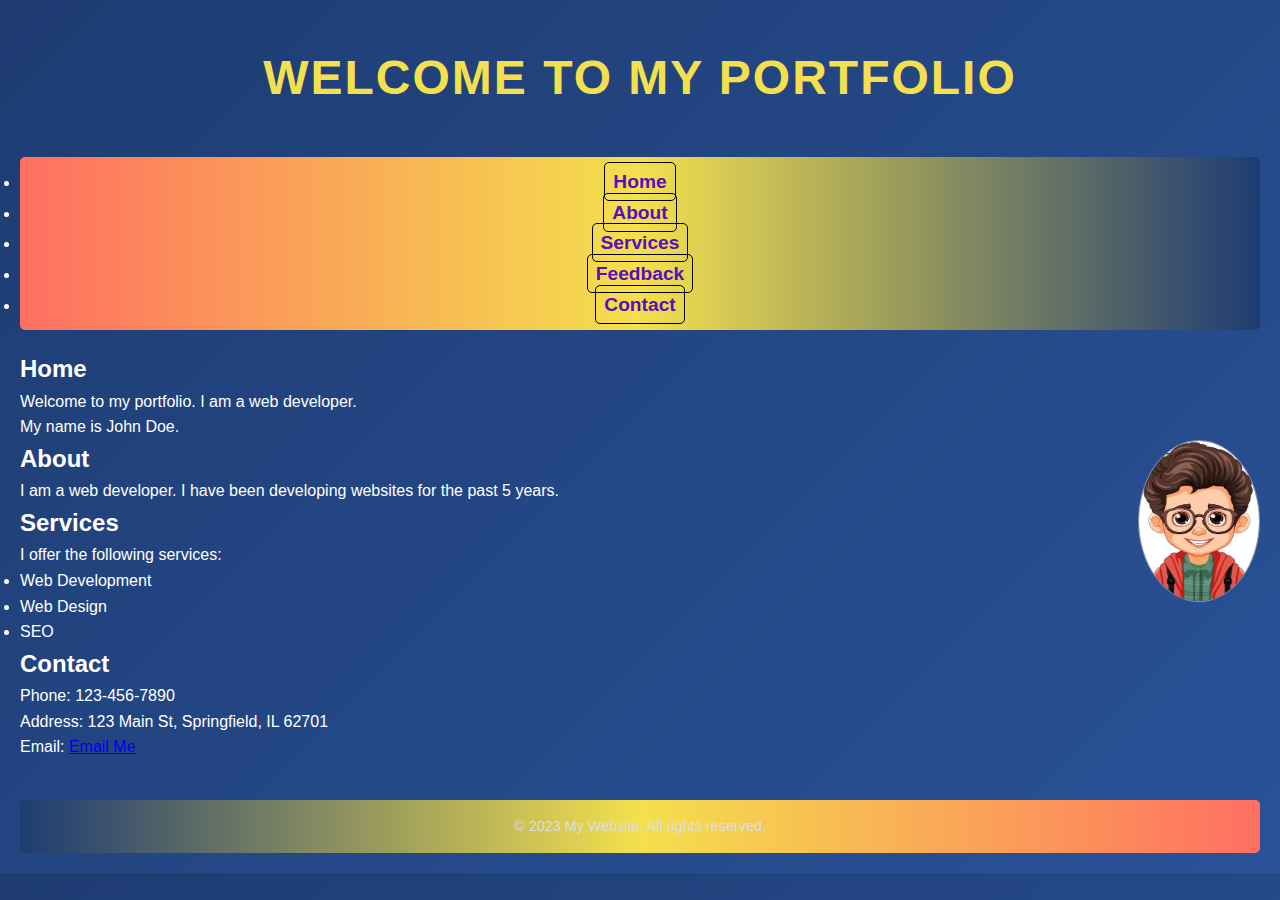
<file: index.html>
<!DOCTYPE html>
<html lang="en">
<head>
    <meta charset="UTF-8">
    <meta name="viewport" content="width=device-width, initial-scale=1.0">
    <title>My own portfolio!</title>
    <link rel="stylesheet" href="styles.css">
</head>
<body>
    <header>
        <h1>Welcome to My Portfolio</h1>
    </header>
    <nav>
        <ul>
            <li><a href="#home">Home</a></li>
            <li><a href="#about">About</a></li>
            <li><a href="#services">Services</a></li>
            <li><a href="feedback-form.html">Feedback</a></li>
            <li><a href="#contact">Contact</a></li>
        </ul>
    </nav>
    <section id="home">
        <h2>Home</h2>
        <p>Welcome to my portfolio. I am a web developer.</p>
        <p>My name is John Doe.</p> 
        <img src="ProfilePic.JPG" alt="Profile Comic" class="profilePic">
    </section>
    <section id="about">
        <h2>About</h2>
        <p>I am a web developer. I have been developing websites for the past 5 years.</p>  
    </section>
    <section id="services">
        <h2>Services</h2>
        <p>I offer the following services:</p>
        <ul>
            <li>Web Development</li>
            <li>Web Design</li>
            <li>SEO</li>
        </ul>   
    </section>
    <section id="contact">
        <h2>Contact</h2>
        <p>Phone: 123-456-7890</p>
        <p>Address: 123 Main St, Springfield, IL 62701</p>
        <p>Email:       
            <a href="mailto:abcd@gmail.com">Email Me</a>
        </p>    
    </section>
                
    <footer>
        <p>&copy; 2023 My Website. All rights reserved.</p>
    </footer>
</body>
</html>
</file>
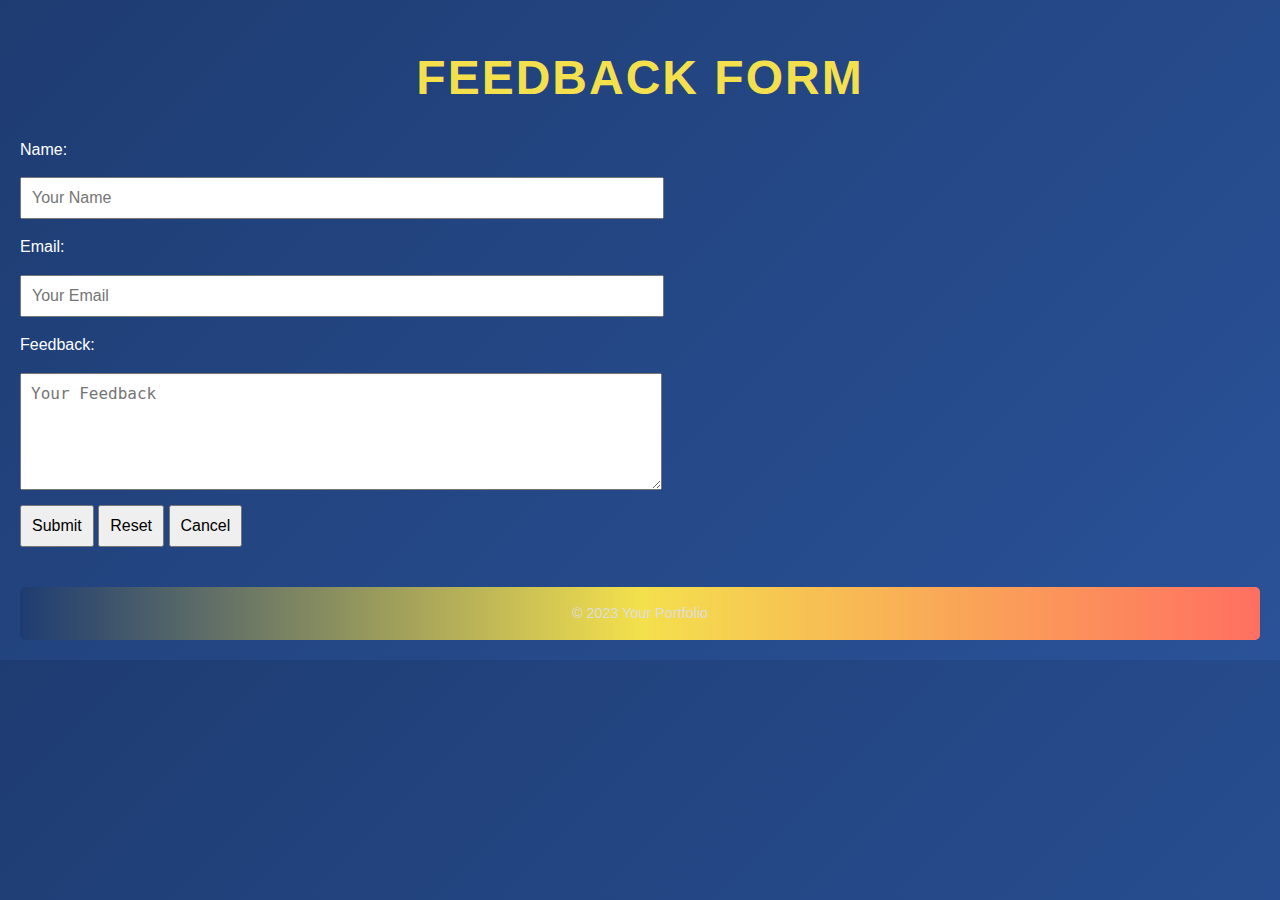
<file: feedback-form.html>
<!DOCTYPE html>
<html lang="en">
<head>
    <meta charset="UTF-8">
    <meta name="viewport" content="width=device-width, initial-scale=1.0">
    <title>Feedback Form</title>
    <link rel="stylesheet" href="styles.css"> <!-- Assuming your portfolio page uses styles.css -->
</head>
<body>
    <header>
        <h1>Feedback Form</h1>
    </header>
    <main>
        <form action="index.html" method="POST" class="feedback-form">
            <label for="name">Name:</label>
            <input type="text" id="name" name="name" placeholder="Your Name" required>

            <label for="email">Email:</label>
            <input type="email" id="email" name="email" placeholder="Your Email" required>

            <label for="feedback">Feedback:</label>
            <textarea id="feedback" name="feedback" rows="5" placeholder="Your Feedback" required></textarea>
            <style>
                .feedback-form label,
                .feedback-form input,
                .feedback-form textarea{
                    display: block;
                    margin-bottom: 15px;
                    width: 50%;

                }

                .feedback-form input,
                .feedback-form textarea {
                    padding: 10px;
                    font-size: 1rem;
                }

                .feedback-form button {
                    padding: 10px;
                    font-size: 1rem;
                    cursor: pointer;
                }
            </style>
            <button id="submitFeedbackButton" type="submit">Submit</button>
            <button id="resetFeedbackButton" type="reset">Reset</button>
            <button id="cancelFeedbackButton" type="button">Cancel</button>
        </form>

    </main>
    <footer>
        <p>&copy; 2023 Your Portfolio</p>
    </footer>
    <script src="script.js" defer></script> <!-- Assuming your portfolio page uses script.js -->
</body>
</html>
</file>
<file: styles.css>
/* General Reset */
body, h1, h2, h3, p, ul, li, a {
    margin: 0;
    padding: 0;
    box-sizing: border-box;
}

/* Body Styling */
body {
    font-family: 'Arial', sans-serif;
    line-height: 1.6;
    background: linear-gradient(135deg, #1e3c72, #2a5298);
    color: #fff;
    padding: 20px;
}

/* Header Styling */
header {
    text-align: center;
    padding: 20px 0;
}

header h1 {
    font-size: 3rem;
    font-weight: bold;
    text-transform: uppercase;
    letter-spacing: 2px;
    color: #f4e04d;
}
/* Colorful Navigation Bar */
nav {
    background: linear-gradient(90deg, #ff6f61, #f4e04d, #1e3c72);
    padding: 10px 0;
    border-radius: 5px;
}

nav a {
    color: #fff;
    font-weight: bold;
    padding: 8px 8px;
    text-decoration: none;
    border:black 1px solid;
    border-radius: 5px;
}

/* Colorful Footer */
footer {
    background: linear-gradient(90deg, #1e3c72, #f4e04d, #ff6f61);
    padding: 15px 0;
    border-radius: 5px;
    color: #fff;
}
/* Navigation Bar */
nav {
    margin: 20px 0;
    text-align: center;
}

nav a {
    text-decoration: none;
    color: #590ebb;
    margin: 0 15px;
    font-size: 1.2rem;
    transition: color 0.3s ease;
}

nav a:hover {
    color: #ff6f61;
}

/* Portfolio Section */
.portfolio {
    display: grid;
    grid-template-columns: repeat(auto-fit, minmax(300px, 1fr));
    gap: 20px;
    margin-top: 30px;
}

.portfolio-item {
    background: #fff;
    color: #333;
    padding: 15px;
    border-radius: 10px;
    box-shadow: 0 4px 6px rgba(0, 0, 0, 0.1);
    transition: transform 0.3s ease, box-shadow 0.3s ease;
}

.portfolio-item:hover {
    transform: translateY(-10px);
    box-shadow: 0 8px 12px rgba(0, 0, 0, 0.2);
}

.portfolio-item h3 {
    font-size: 1.5rem;
    margin-bottom: 10px;
}

.portfolio-item p {
    font-size: 1rem;
    line-height: 1.5;
}
.profilePic {
    width: 120px;
    height: 160px;
    border-radius: 50%;
    float: right;
    border: #8490a3 1px solid;
}

@media (max-width: 768px) {
    .portfolio {
        grid-template-columns: 1fr;
    }

    .profilePic {
        width: 100px;
        height: 130px;
        float: none;
        margin: 0 auto 20px;
        display: block;
    }
}

@media (max-width: 480px) {
    .portfolio-item {
        padding: 10px;
    }

    .portfolio-item h3 {
        font-size: 1.2rem;
    }

    .portfolio-item p {
        font-size: 0.9rem;
    }
}
/* Footer Styling */
footer {
    text-align: center;
    margin-top: 40px;
    font-size: 0.9rem;
    color: #ddd;
}

footer a {
    color: #f4e04d;
    text-decoration: none;
}

footer a:hover {
    color: #ff6f61;
}
</file>
